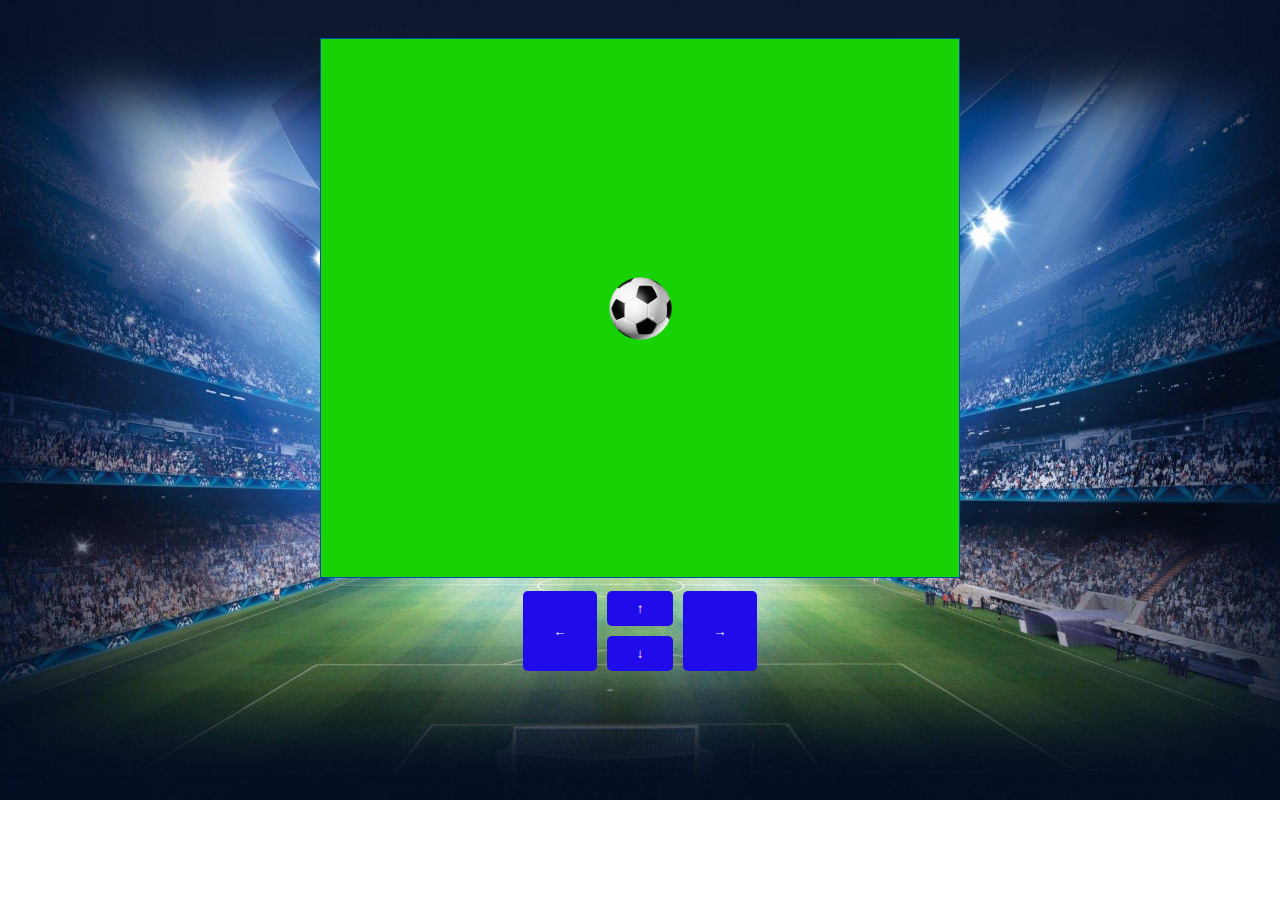
<file: JsTask/JsBallGame/index.html>
<!DOCTYPE html>
<html lang="en">

<head>
    <meta charset="UTF-8">
    <meta http-equiv="X-UA-Compatible" content="IE=edge">
    <meta name="viewport" content="width=device-width, initial-scale=1.0">
    <title>Js | Code Academy</title>
    <link rel="stylesheet" href="assets/css/main.css">
</head>

<body>
    <div class="container pt-3">
        <div class="square">
            <img id="ball" class="ball-size" src="assets/images/ball.png" alt="">
        </div>
    </div>
    <div class="container pt-1">
        <button id="left">←</button>
        <div class="container flex-column">
            <button id="up">↑</button>
            <button id="down">↓</button>
        </div>
        <button id="right">→</button>
    </div>

    <script src="assets/js/main.js"></script>
</body>

</html>
</file>
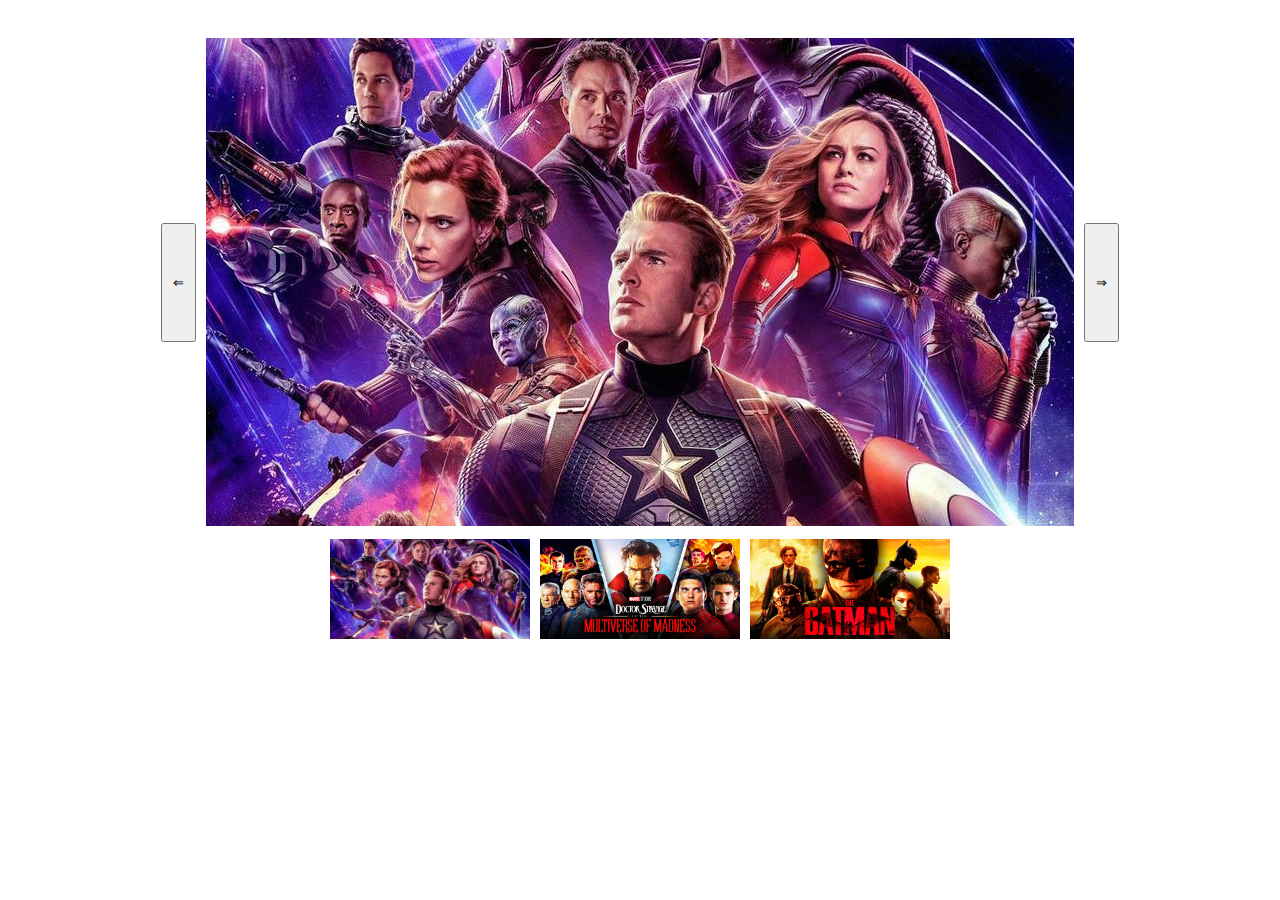
<file: JsTask/JsPhotoSlider/index.html>
<!DOCTYPE html>
<html lang="en">

<head>
    <meta charset="UTF-8">
    <meta http-equiv="X-UA-Compatible" content="IE=edge">
    <meta name="viewport" content="width=device-width, initial-scale=1.0">
    <title>Document</title>
    <link rel="stylesheet" href="assets/css/main.css">
</head>

<body>
    <div class="container pt-3 gap-1">
        <button id="btnPrev" next-number=2>⇐</button>
        <img class="slayd fade img-size c-pointer" src="assets/images/1.jpg" alt="">
        <img class="slayd fade img-size c-pointer" src="assets/images/2.jpg" alt="">
        <img class="slayd fade img-size c-pointer" src="assets/images/3.jpg" alt="">
        <button id="btnNext" next-number=2>⇒</button>
    </div>
    <div class="container pt-1 gap-1 imgs">
        <img onclick="slaydShow(0);" class="w-200 h-100 c-pointer" src="assets/images/1.jpg" alt="">
        <img onclick="slaydShow(1);" class="w-200 h-100 c-pointer" src="assets/images/2.jpg" alt="">
        <img onclick="slaydShow(2);" class="w-200 h-100 c-pointer" src="assets/images/3.jpg" alt="">
    </div>

    <script src="assets/js/main.js"></script>
</body>

</html>
</file>
<file: JsTask/JsBallGame/assets/css/main.css>
* {
    margin: 0;
    padding: 0;
    box-sizing: border-box;
}

body {
    background-image: url(../images/Uefa.jpg);
    background-repeat: no-repeat;
    background-size: 100%;
}

.pt-3 {
    padding-top: 3%;
}

.pt-1 {
    padding-top: 1%;
}

.container {
    display: flex;
    justify-content: center;
    gap: 10px;
}

.flex-column {
    flex-direction: column;
}

.square {
    display: flex;
    align-items: center;
    justify-content: center;
    background-color: rgb(23, 211, 6);
    width: 50%;
    height: 60vh;
    border: 1px solid rgb(0, 71, 179);
}

.ball-size {
    height: 75px;
    width: 75px;
    border-radius: 100px;
    position: relative;
}

button {
    background-color: rgb(33, 11, 235);
    border: none;
    border-radius: 5px;
    color: #ffff;
    padding: 10px 30px;
    cursor: pointer;
    transition: 0.2s;
}

button:hover {
    opacity: 0.8;
}
</file>
<file: JsTask/JsPhotoSlider/assets/css/main.css>
* {
    margin: 0;
    padding: 0;
    box-sizing: border-box;
}

.container {
    display: flex;
    justify-content: center;
    align-items: center;
}

.gap-1 {
    gap: 10px;
}

.pt-1 {
    padding-top: 1%;
}

.pt-3 {
    padding-top: 3%;
}

button {
    padding: 50px 10px;
    cursor: pointer;
    transition: 0.3s;
}

.c-pointer {
    cursor: pointer;
}

.w-200 {
    width: 200px;
}

.h-100 {
    height: 100px;
}

.imgs img {
    transition: 0.3s;
}

.imgs img:hover {
    opacity: 0.8;
}

.img-size {
    height: 488px;
    width: 868px;
}

.fade {
    animation-name: fade;
    animation-duration: 1.5s;
}

@keyframes fade {
    from {
        opacity: 0.7
    }

    to {
        opacity: 1
    }
}
</file>
